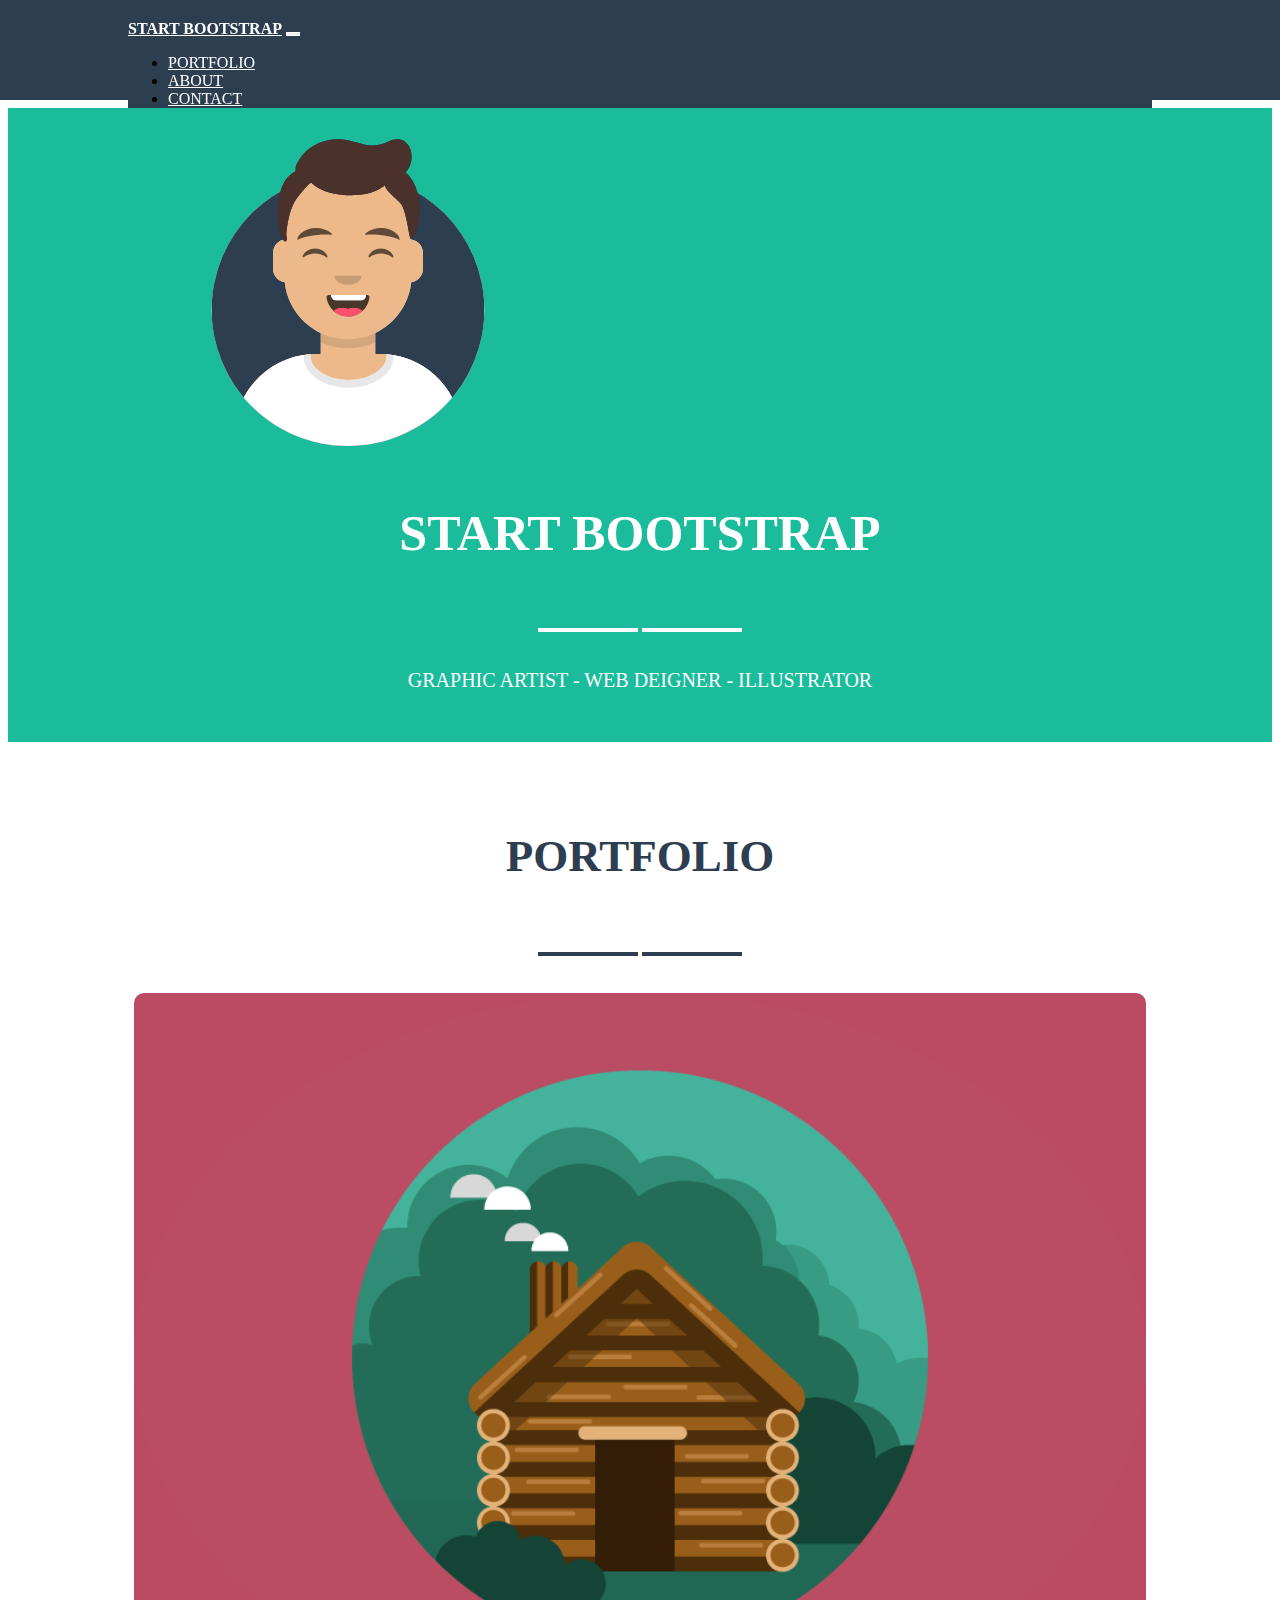
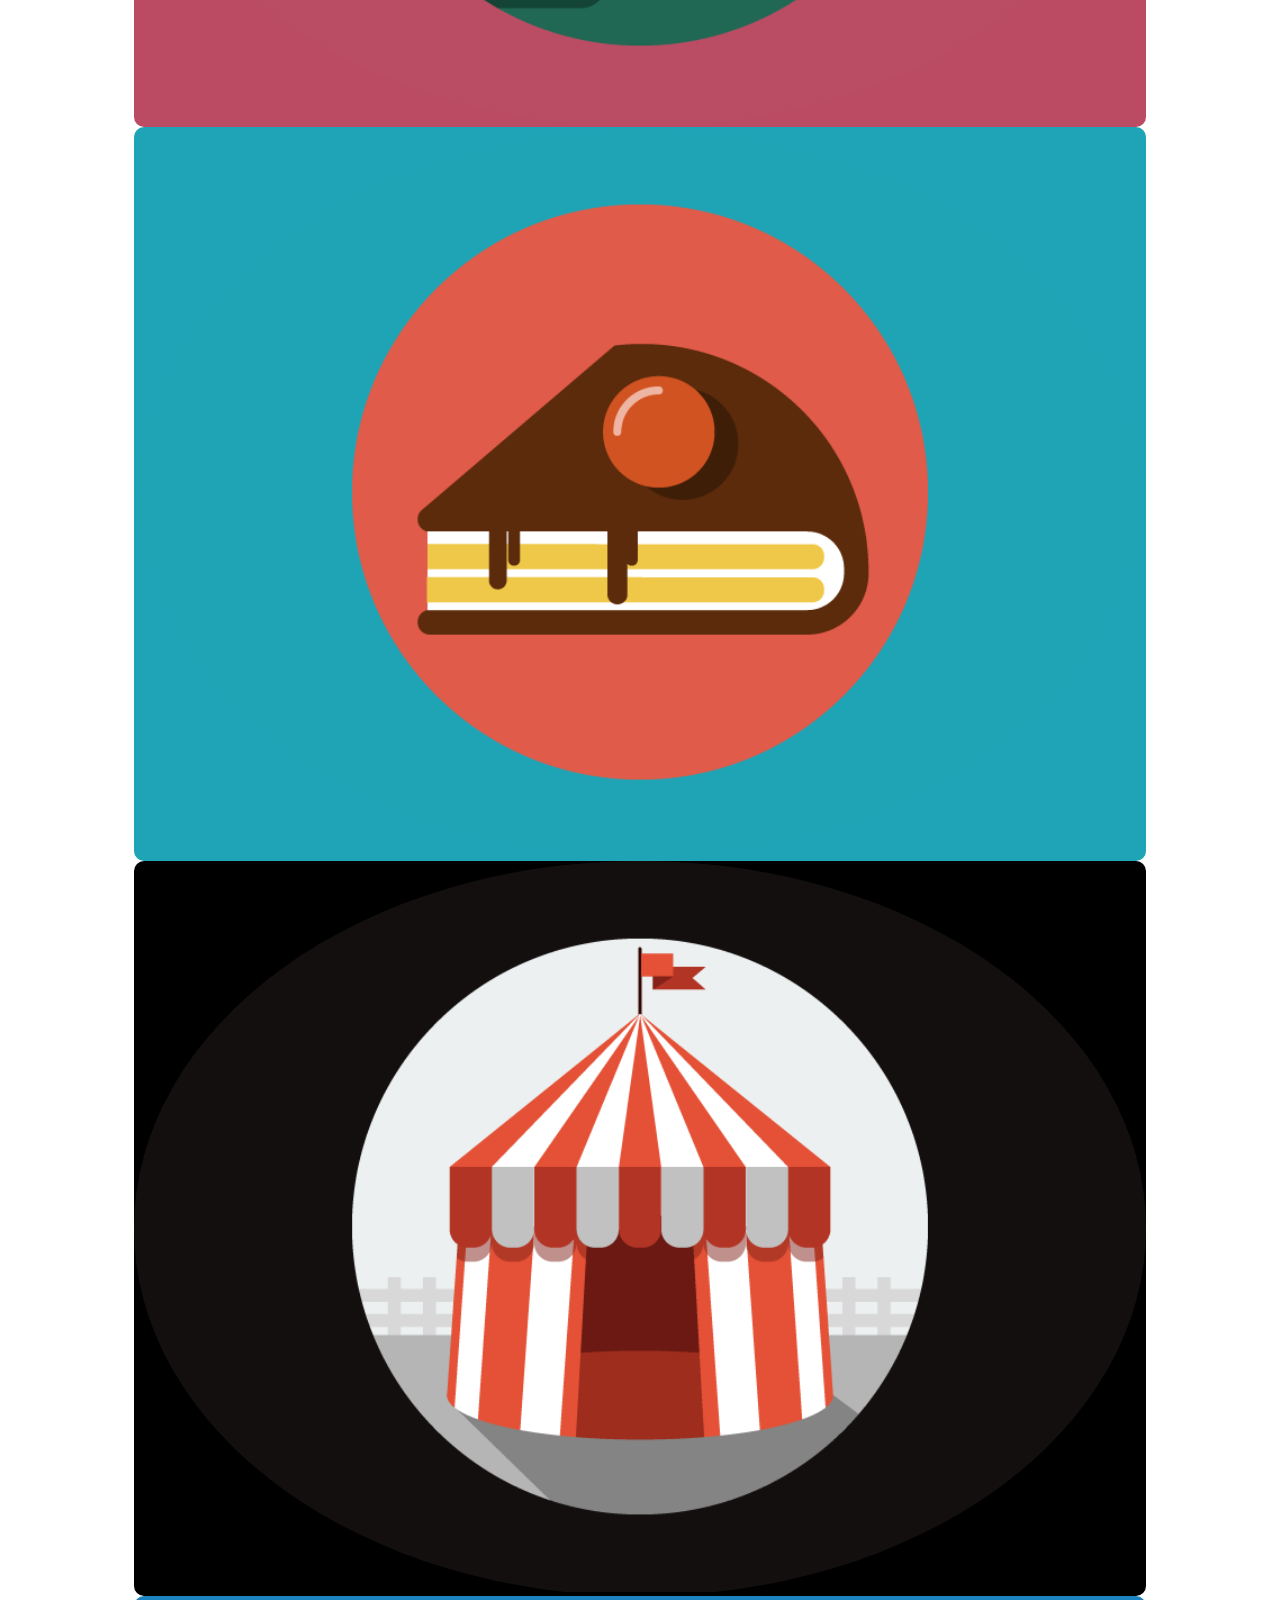
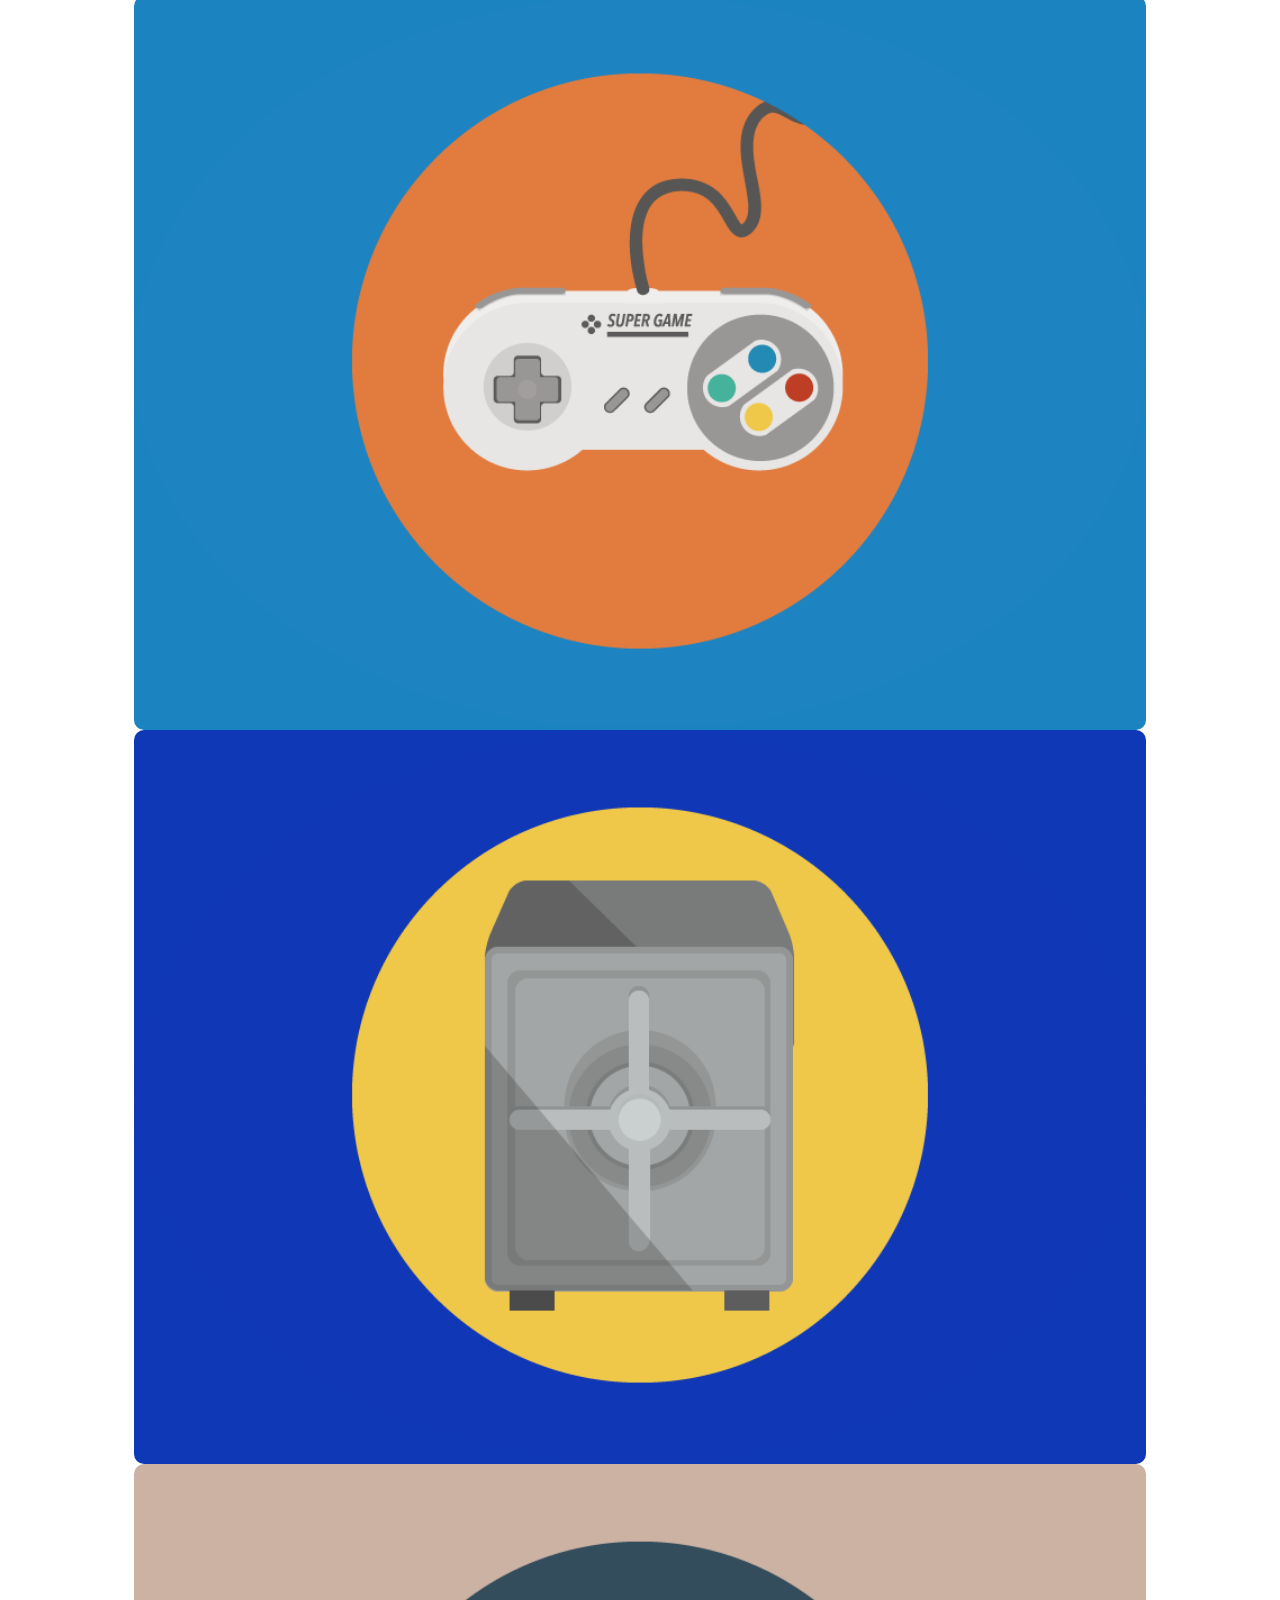
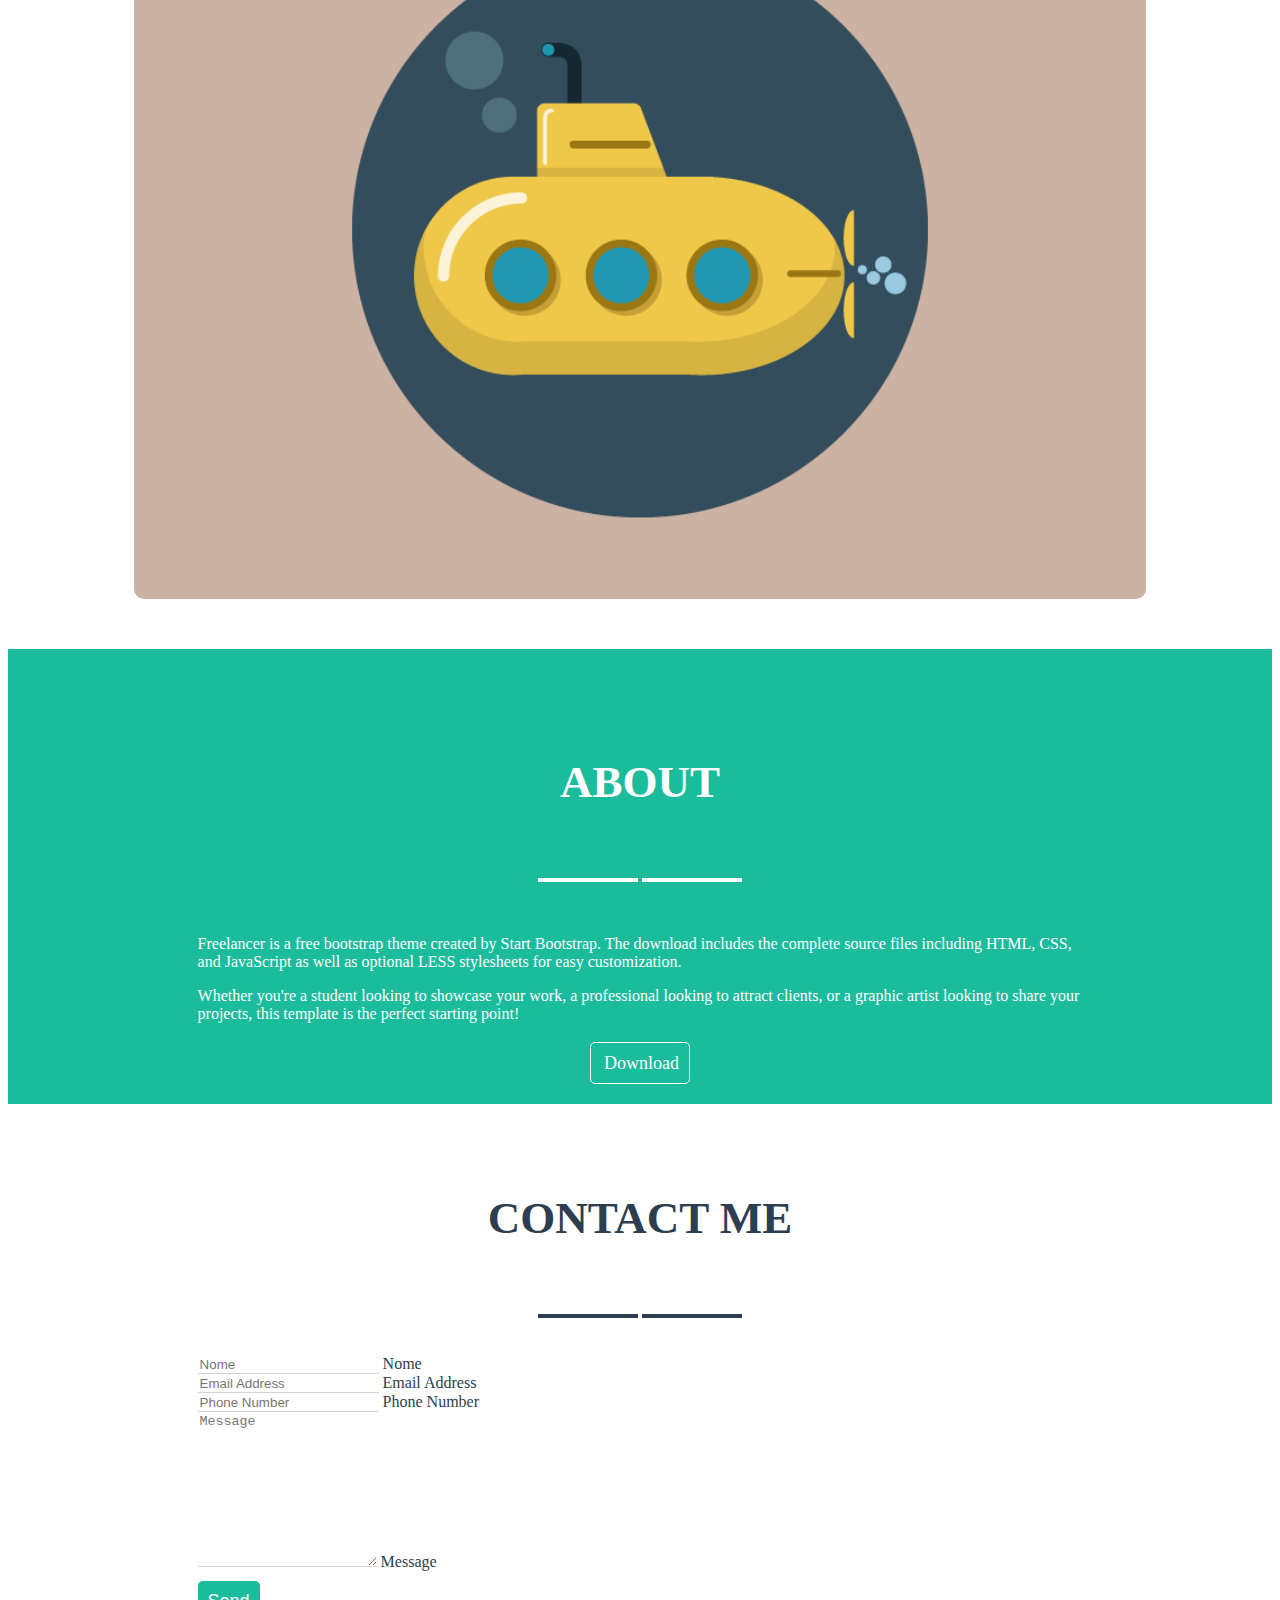
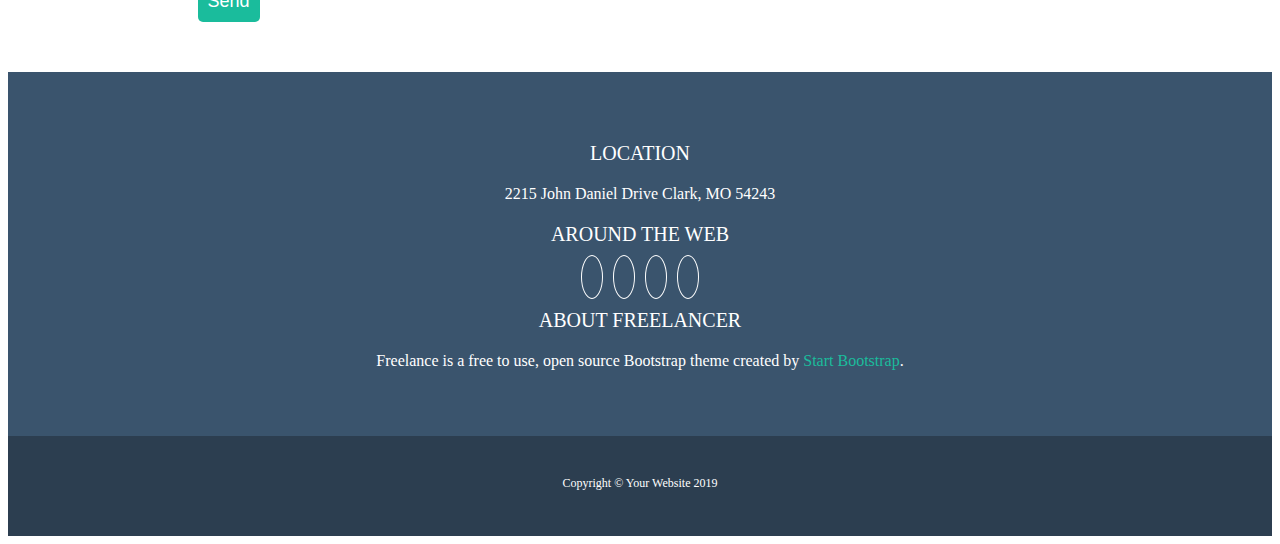
<file: index.html>
<!DOCTYPE html>
<html lang="en">
<head>
    <meta charset="UTF-8">
    <meta name="viewport" content="width=device-width, initial-scale=1.0">
    
    <!-- font awesome -->
    <link rel="stylesheet" href="https://cdnjs.cloudflare.com/ajax/libs/font-awesome/6.4.2/css/all.min.css" integrity="sha512-z3gLpd7yknf1YoNbCzqRKc4qyor8gaKU1qmn+CShxbuBusANI9QpRohGBreCFkKxLhei6S9CQXFEbbKuqLg0DA==" crossorigin="anonymous" referrerpolicy="no-referrer" />
    <link href="https://cdn.jsdelivr.net/npm/bootstrap@5.3.2/dist/css/bootstrap.min.css" rel="stylesheet" integrity="sha384-T3c6CoIi6uLrA9TneNEoa7RxnatzjcDSCmG1MXxSR1GAsXEV/Dwwykc2MPK8M2HN" crossorigin="anonymous">
    <!-- fine font awesome -->
    
    <link rel="stylesheet" href="css/style.css">
    <link rel="stylesheet" href="css/media.css">
    <title>Bootstrap Freelancer</title>
</head>
<body>
    
    <!-- header -->
    <header>
        <div class="ms_container-large">
            <!-- navbar BS -->
            <nav class="navbar ms_navbar navbar-expand-md bg-body-tertiary">
                <div class="container-fluid">
                    <a class="navbar-brand ms_logo" href="#">START BOOTSTRAP</a>
                    <button class="navbar-toggler ms_hamb-menu" type="button" data-bs-toggle="collapse" data-bs-target="#navbarNav" aria-controls="navbarNav" aria-expanded="false" aria-label="Toggle navigation">
                    <span class="navbar-toggler-icon"></span>
                    </button>
                    <div class="collapse navbar-collapse justify-content-end" id="navbarNav">
                        <ul class="navbar-nav">
                            <li class="nav-item">
                                <a class="nav-link ms_page-section" href="#portfolio">PORTFOLIO</a>
                            </li>
                            <li class="nav-item">
                                <a class="nav-link ms_page-section" href="#ms_about">ABOUT</a>
                            </li>
                            <li class="nav-item">
                                <a class="nav-link ms_page-section" href="#contact">CONTACT</a>
                            </li>
                        </ul>
                    </div>
                </div>
            </nav>
        </div>
    </header>

    <!-- main -->
    <main>
        <!-- jumbotron -->
        <section id="ms_jumbotron">
            <div class="ms_container">
                <div class="container-fluid">
                    <div class="row justify-content-center">
                            <div class="img-container jumbo">
                                <img src="img/avatar.svg" alt="avatar image">
                            </div>
                            <h1>START BOOTSTRAP</h1>
                            <div class="star jumbo">
                                <span class="star-decoration jumbo"></span>
                                <i class="fa-solid fa-star"></i>
                                <span class="star-decoration jumbo"></span>
                            </div>
                            
                            <div class="application">GRAPHIC ARTIST - WEB DEIGNER - ILLUSTRATOR</div>  
                                
                        </div>
                     
                </div>
                
            </div>
        </section>

        <!-- portfolio -->
        <section id="portfolio" class="ms_container-large">
            <div class="container-fluid">
                <h2 class="title portfolio">PORTFOLIO</h2>
                <div class="star portfolio">
                    <span class="star-decoration portfolio"></span>
                    <i class="fa-solid fa-star"></i>
                    <span class="star-decoration portfolio"></span>
                </div>
                <div class="row gy-4">
                    <div class="col-12 col-md-6 col-lg-4">
                        <div class="ms_card house">
                            <div class="img-container">
                                <img src="img/cabin.png" alt="house image">
                            </div>
                        </div>
                    </div>
                    <div class="col-12 col-md-6 col-lg-4">
                        <div class="ms_card cake">
                            <div class="img-container">
                                <img src="img/cake.png" alt="cake image">
                            </div>
                        </div>
                    </div>
                    <div class="col-12 col-md-6 col-lg-4">
                        <div class="ms_card circus">
                            <div class="img-container">
                                <img src="img/circus.png" alt="circus image">
                            </div>
                        </div>
                    </div>
                    <div class="col-12 col-md-6 col-lg-4">
                        <div class="ms_card videogame">
                            <div class="img-container">
                                <img src="img/game.png" alt="videogame image">
                            </div>
                        </div>
                    </div>
                    <div class="col-12 col-md-6 col-lg-4">
                        <div class="ms_card lockbox">
                            <div class="img-container">
                                <img src="img/safe.png" alt="lockbox image">
                            </div>
                        </div>
                    </div>
                    <div class="col-12 col-md-6 col-lg-4">
                        <div class="ms_card submarine">
                            <div class="img-container">
                                <img src="img/submarine.png" alt="submarine image">
                            </div>
                        </div>
                    </div>
                </div>
            </div>
                
                
        </section>

        <!-- about -->
        <section id="ms_about">
            <div class="ms_container">
                <div class="container-fluid">
                    <h2 class="title about">ABOUT</h2>
                    <div class="star jumbo">
                        <span class="star-decoration jumbo"></span>
                        <i class="fa-solid fa-star"></i>
                        <span class="star-decoration jumbo"></span>
                    </div>
                    <div class="row gy-4 justify-content-center">
                        <div class="col-7 col-md-6">
                            <div class="ms_card">
                                <p>
                                    Freelancer is a free bootstrap theme created by Start Bootstrap. The download includes the complete source files including HTML, CSS, and JavaScript as well as optional LESS stylesheets for easy customization.
                                </p>
                            </div>
                        </div>
                        <div class="col-7 col-md-6">
                            <div class="ms_card">
                                <p>
                                    Whether you're a student looking to showcase your work, a professional looking to attract clients, or a graphic artist looking to share your projects, this template is the perfect starting point!
                                </p>
                            </div>
                        </div>
                    </div>
                </div>  
            </div>
            <div class="button-container">
                <a class="button" href="#"><i class="fa-solid fa-download"></i>Download</a>
            </div>
            
        </section>

        <!-- contact me -->
        <section id="contact">
            <div class="ms_container">
                <div class="container-fluid">
                    <h2 class="title contact">CONTACT ME</h2>
                    <div class="star portfolio">
                        <span class="star-decoration portfolio"></span>
                        <i class="fa-solid fa-star"></i>
                        <span class="star-decoration portfolio"></span>
                    </div>
                    <div class="row justify-content-center">
                        <div class="col-7 col-md-12">
                            <form action="#">
                                <div class="form-floating ms_form-space">
                                    <input type="text" class="form-control ms_input-size" id="floatingInput" placeholder="Nome">
                                    <label class="ms_label-name" for="floatingInput ">Nome</label>
                                </div>
                                <div class="form-floating ms_form-space">
                                    <input type="email" class="form-control ms_input-size" id="floatingPassword" placeholder="Email Address">
                                    <label class="ms_label-name" for="floatingPassword">Email Address</label>
                                </div>
                                <div class="form-floating ms_form-space">
                                    <input type="text" class="form-control ms_input-size" id="floatingPassword" placeholder="Phone Number">
                                    <label class="ms_label-name" for="floatingPassword">Phone Number</label>
                                </div>
                                <div class="form-floating ms_form-space">
                                    <textarea class="form-control ms_input-size" placeholder="Message" id="floatingTextarea2" style="height: 150px"></textarea>
                                    <label class="ms_label-name" for="floatingTextarea2">Message</label>
                                </div>  
                                <button class="send" type="submit">Send</button>

                            </form>
                        </div>
                    </div>
                </div>
                
            </div>
        </section>
    </main>

    <!-- footer -->
    <footer>
        <!-- footer top -->
        <section id="footer-top">
            <div class="ms_container footer">
                <div class="container-fluid">
                    <div class="row justify-content-center gy-4">
                        <div class="col-12 col-md-4">
                            <div class="ms_card">
                                <h3>LOCATION</h3>
                                <p class="footer-descr">2215 John Daniel Drive Clark, MO 54243</p>
                            </div>
                        </div>
                        <div class="col-12 col-md-4">
                            <div class="ms_card">
                                <h3>AROUND THE WEB</h3>
                                <div class="social-container">
                                    <a href="#"><i class="fa-brands fa-facebook social"></i></a>
                                    <a href="#"><i class="fa-brands fa-google-plus-g social"></i></a>
                                    <a href="#"><i class="fa-brands fa-twitter social"></i></a>
                                    <a href="#"><i class="fa-brands fa-linkedin-in social"></i></a>
                                </div>
                            </div>
                        </div>
                        <div class="col-12 col-md-4">
                            <div class="ms_card">
                                <h3>ABOUT FREELANCER</h3>
                                <p class="footer-descr">
                                    Freelance is a free to use, open source Bootstrap theme created by <a id="bootstrap-link" href="#">Start Bootstrap</a>.
                                </p>
                            </div>
                        </div>
                    </div>
                </div>
            </div>
                
        </section>

        <!-- footer bottom -->
        <section id="footer-bottom">
            <div class="ms_container">
                <div class="container-fluid">
                    <div id="copyright">Copyright &#169; Your Website 2019</div>
                </div>
            </div>
        </section>
    </footer>

    <!-- inclusione js BT -->
    <script src="https://cdn.jsdelivr.net/npm/bootstrap@5.0.2/dist/js/bootstrap.bundle.min.js" integrity="sha384-MrcW6ZMFYlzcLA8Nl+NtUVF0sA7MsXsP1UyJoMp4YLEuNSfAP+JcXn/tWtIaxVXM" crossorigin="anonymous"></script>

</body>
</html>
</file>
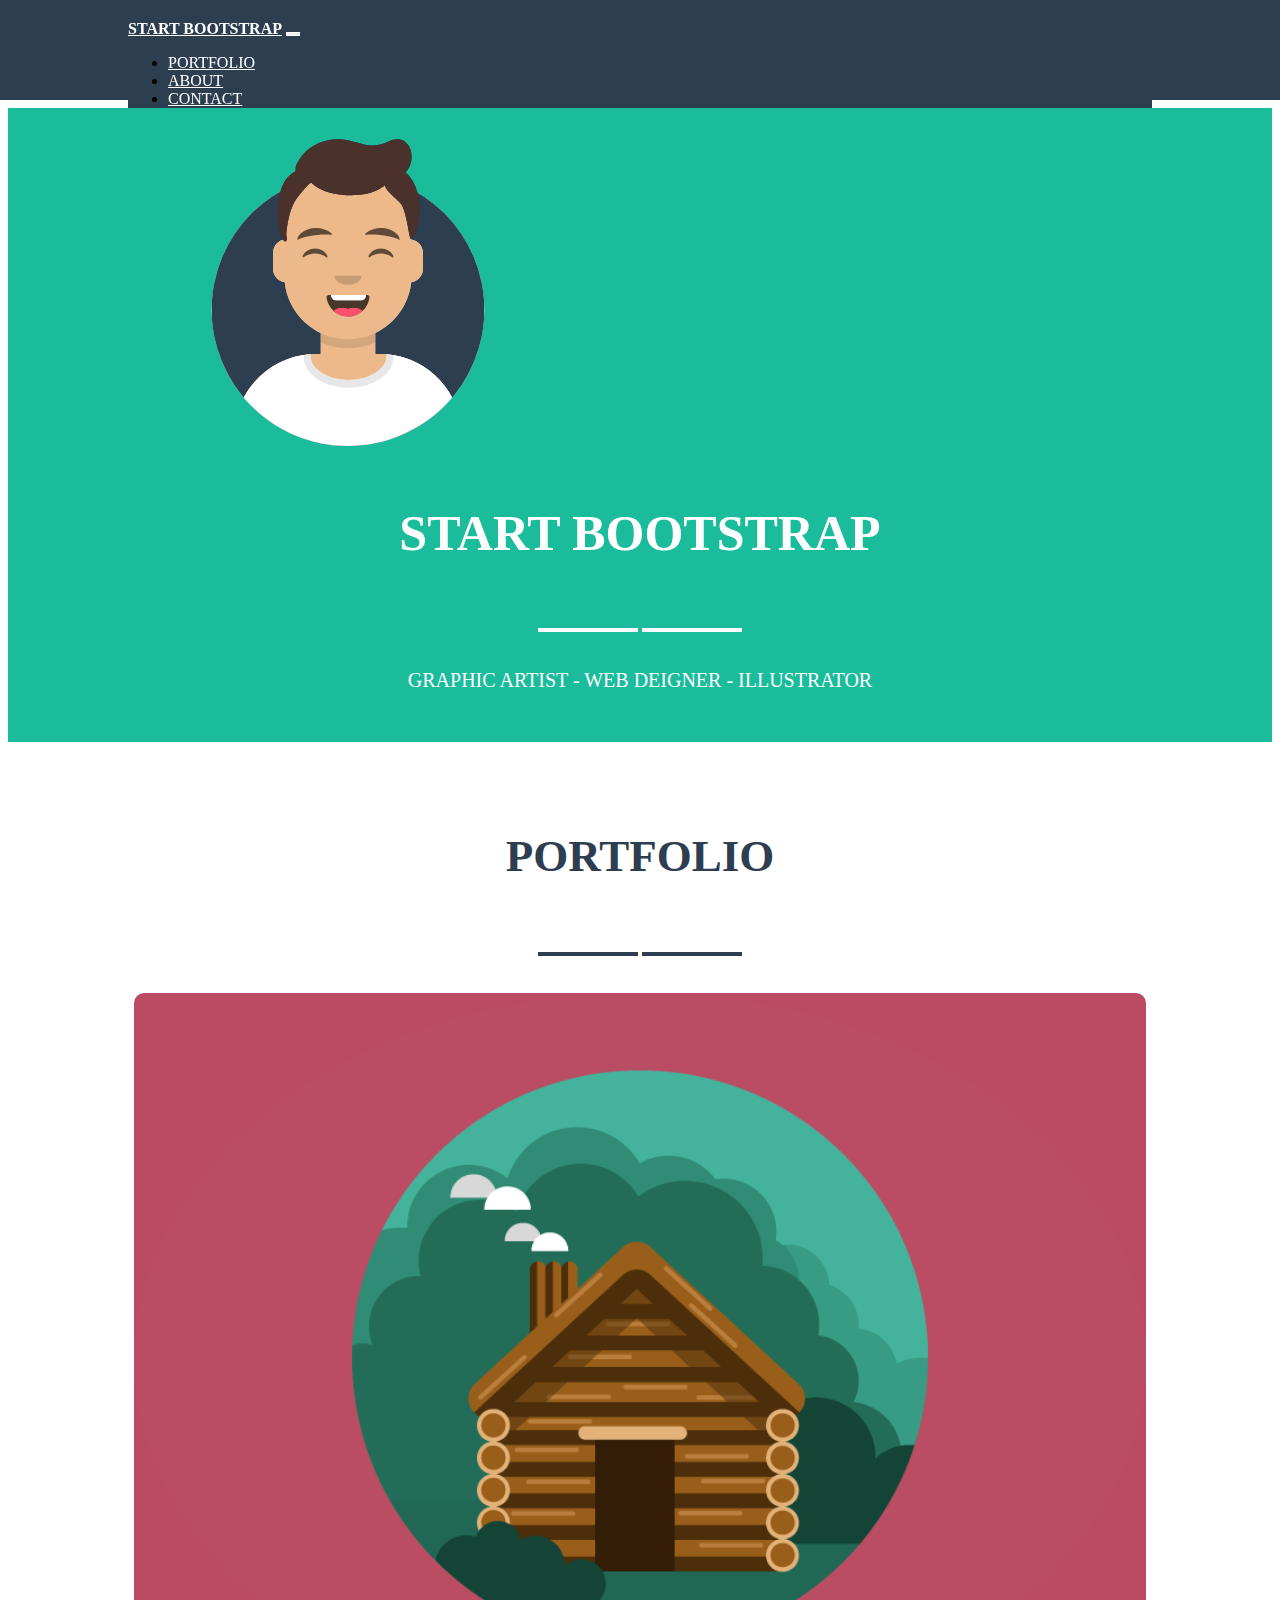
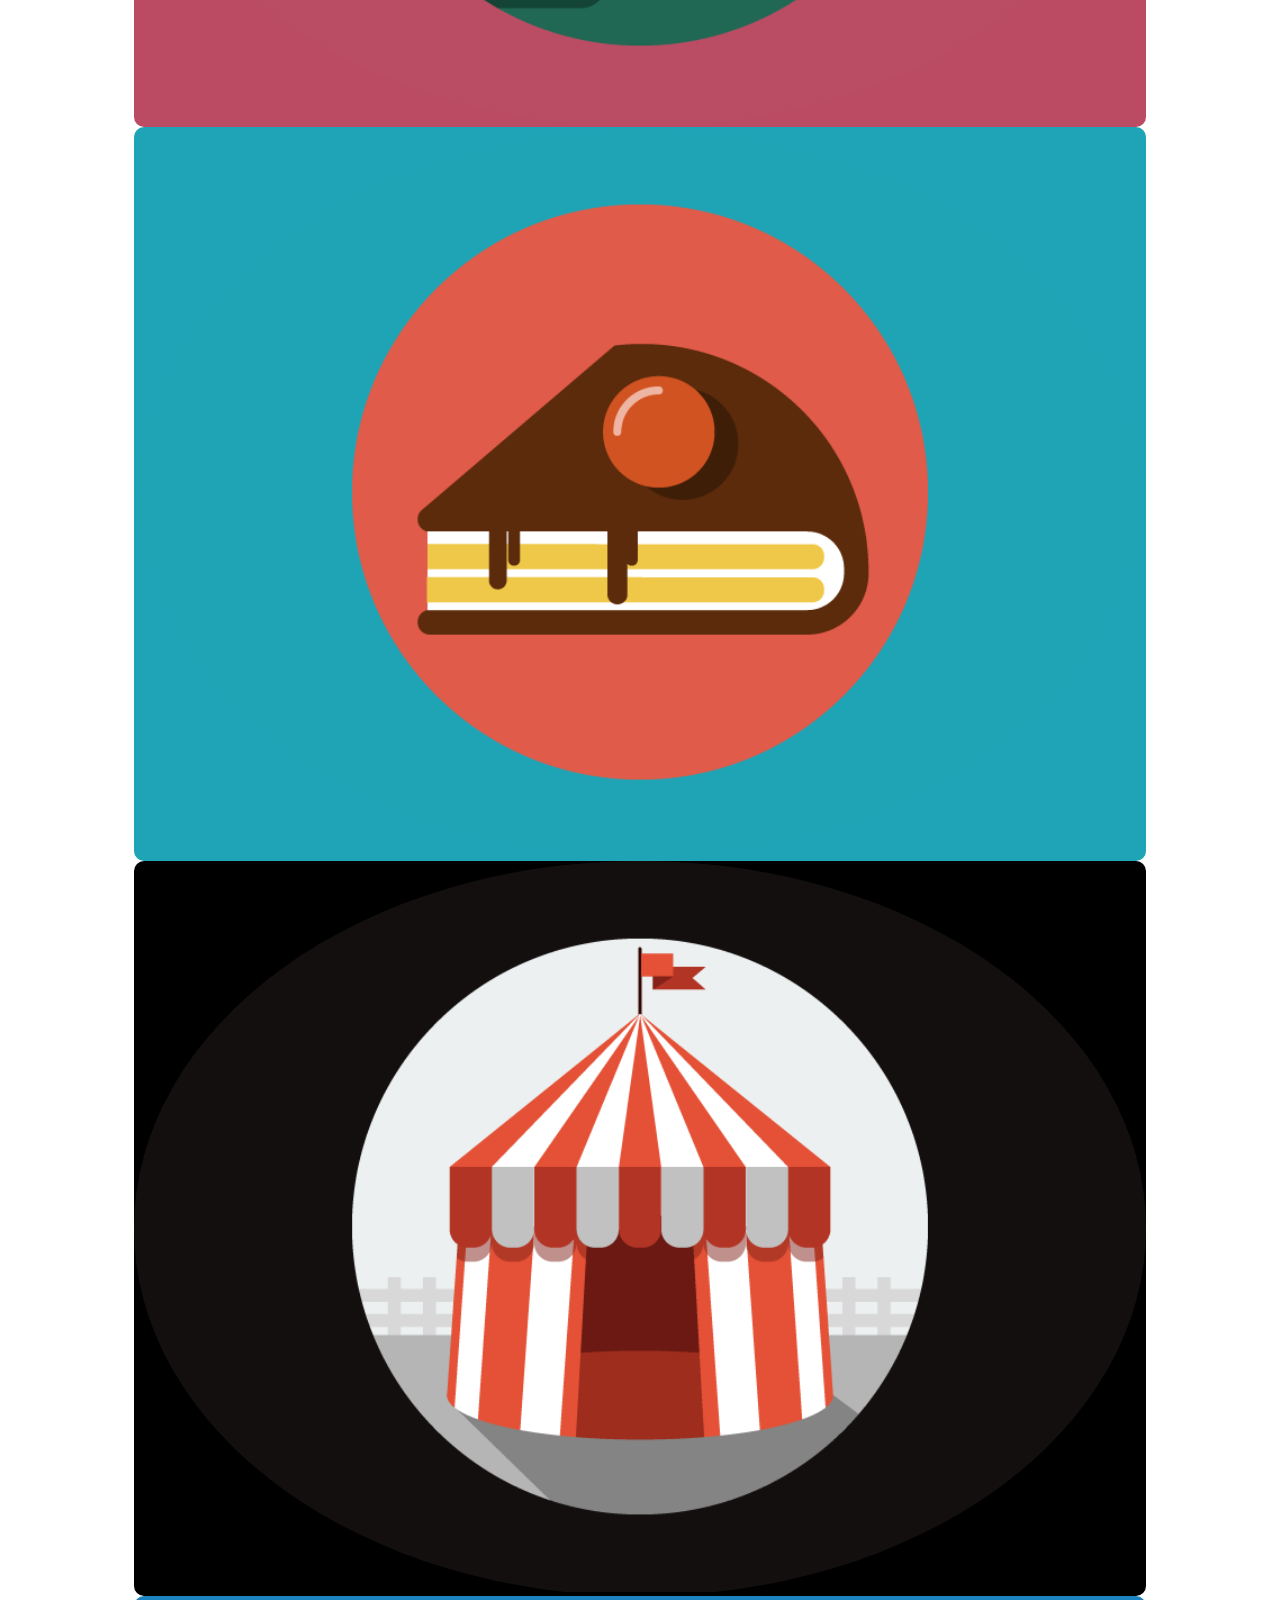
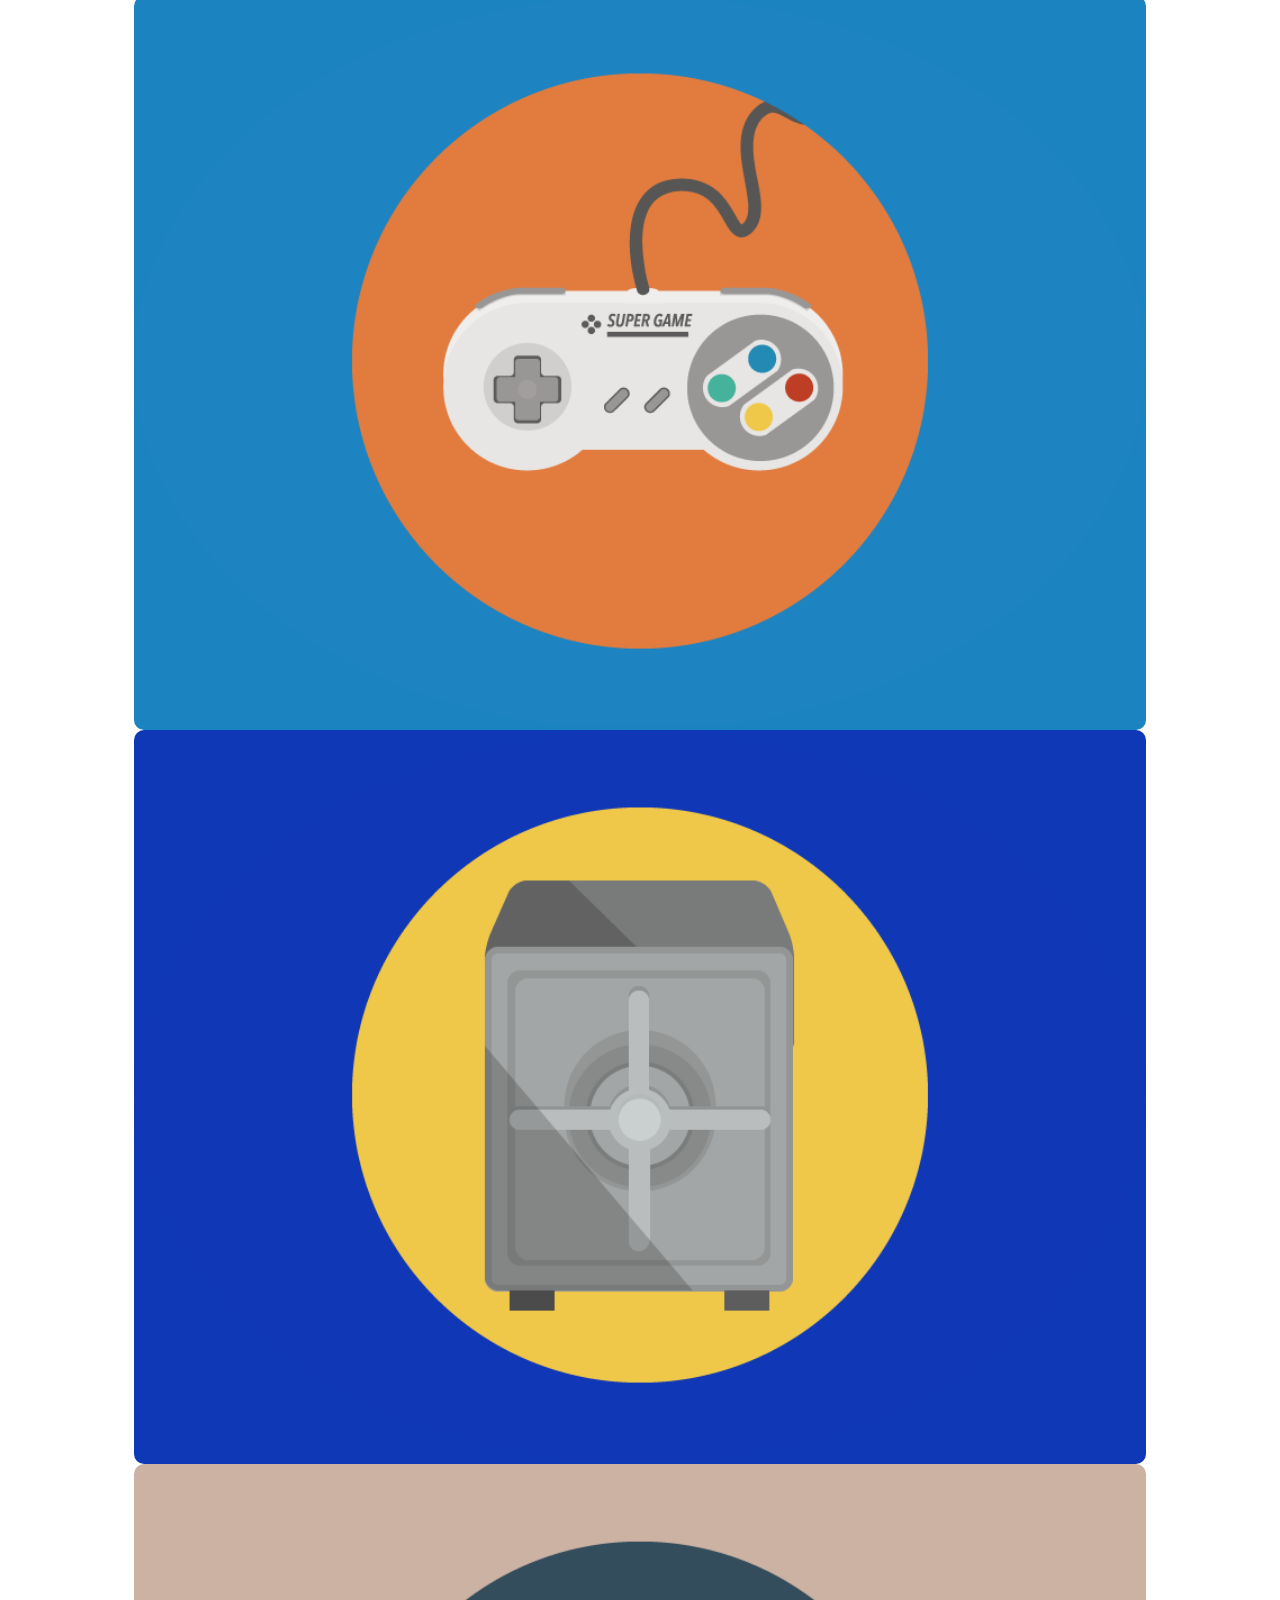
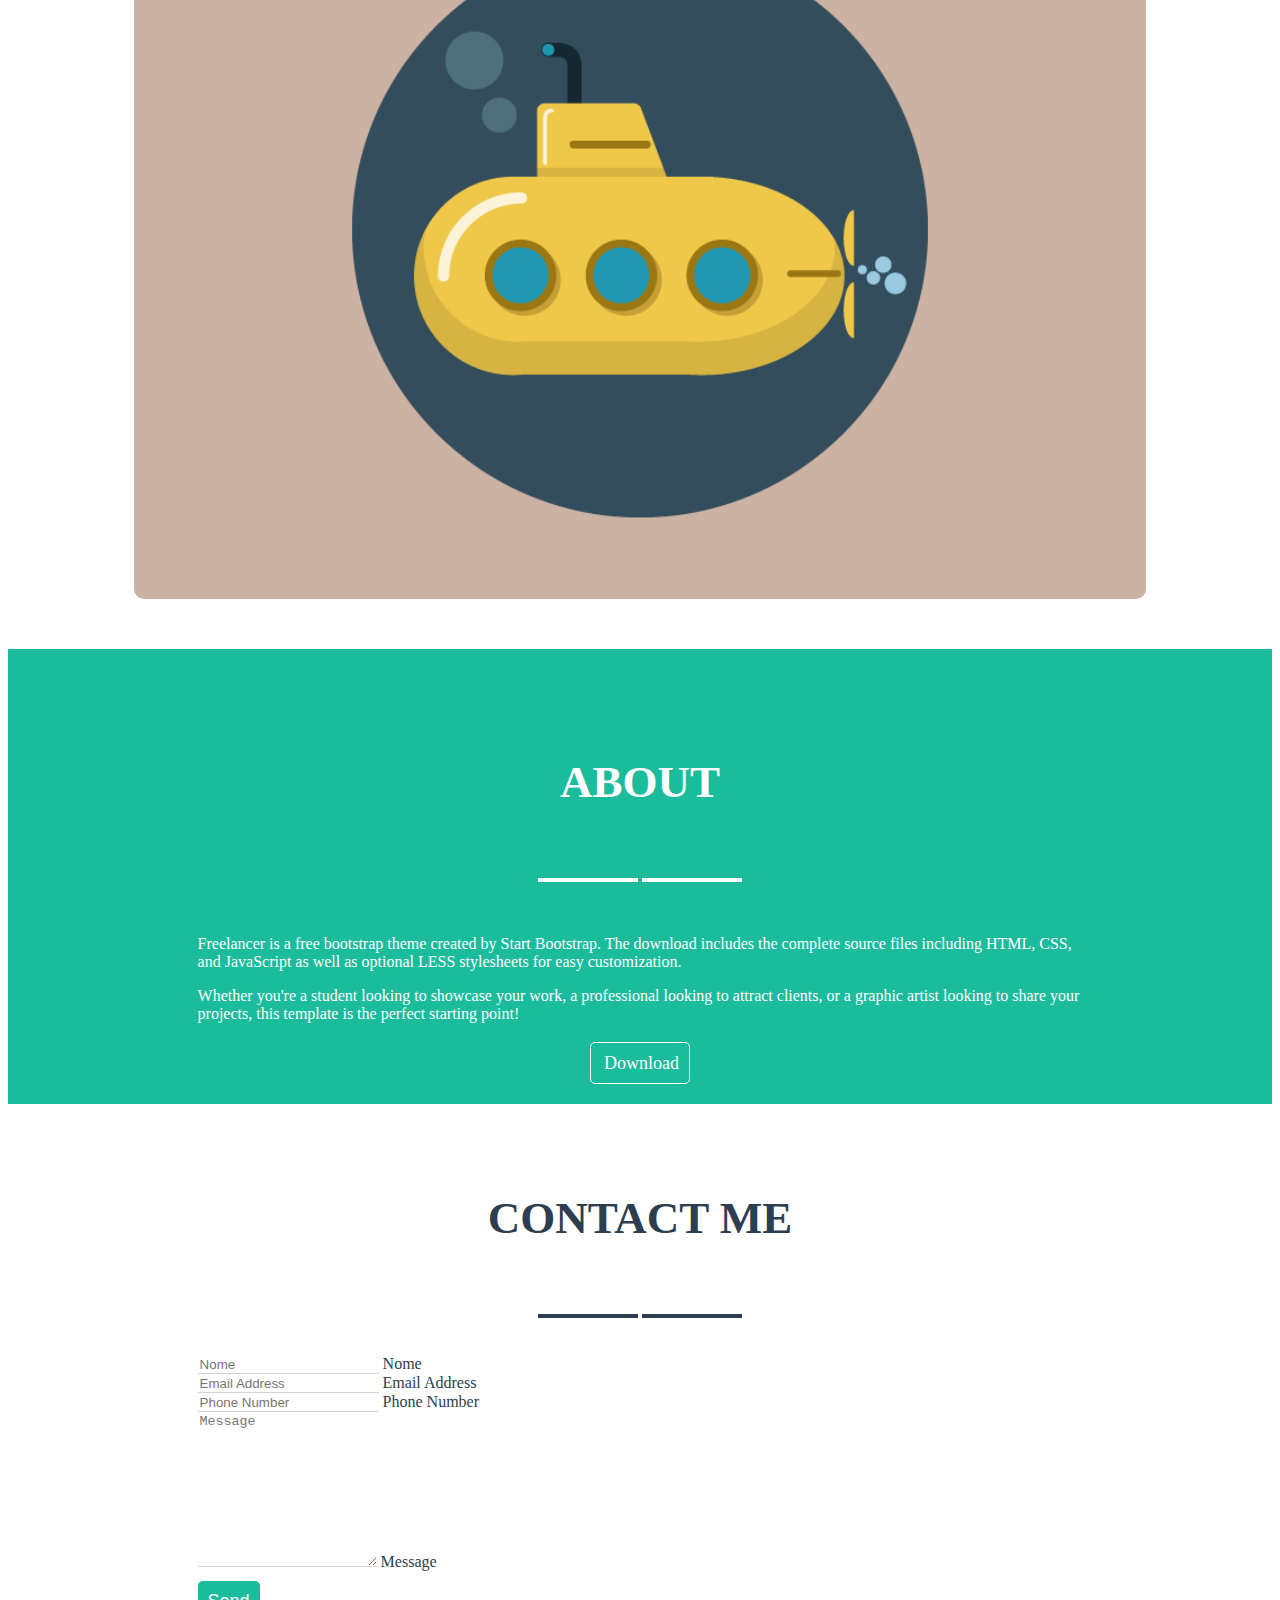
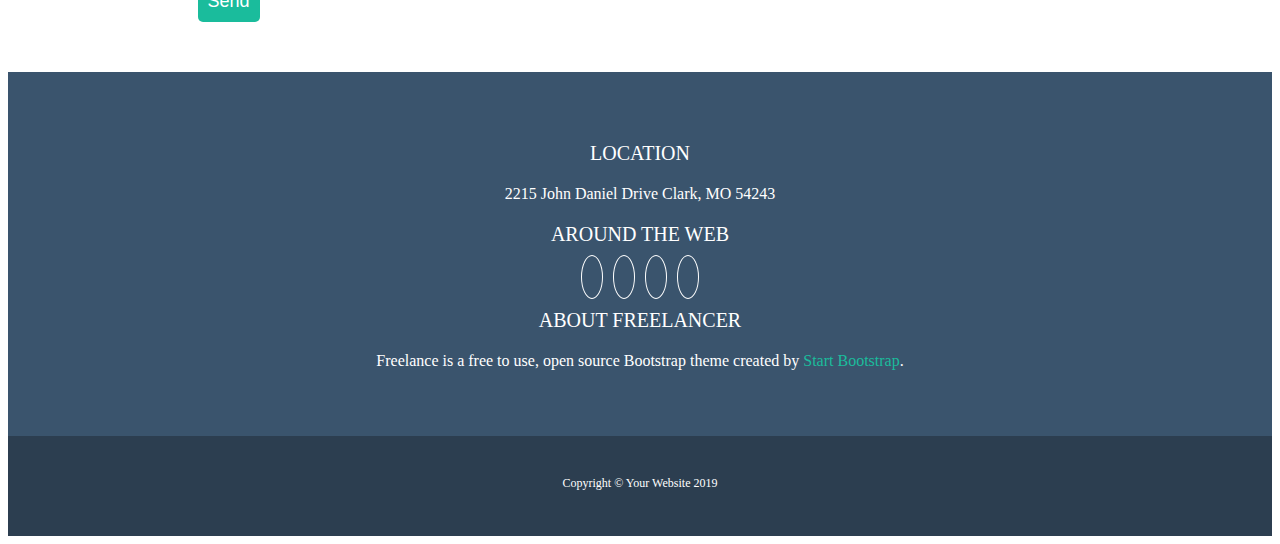
<file: bonus/index.html>
<!DOCTYPE html>
<html lang="en">
<head>
    <meta charset="UTF-8">
    <meta name="viewport" content="width=device-width, initial-scale=1.0">
    
    <!-- font awesome -->
    <link rel="stylesheet" href="https://cdnjs.cloudflare.com/ajax/libs/font-awesome/6.4.2/css/all.min.css" integrity="sha512-z3gLpd7yknf1YoNbCzqRKc4qyor8gaKU1qmn+CShxbuBusANI9QpRohGBreCFkKxLhei6S9CQXFEbbKuqLg0DA==" crossorigin="anonymous" referrerpolicy="no-referrer" />
    <link href="https://cdn.jsdelivr.net/npm/bootstrap@5.3.2/dist/css/bootstrap.min.css" rel="stylesheet" integrity="sha384-T3c6CoIi6uLrA9TneNEoa7RxnatzjcDSCmG1MXxSR1GAsXEV/Dwwykc2MPK8M2HN" crossorigin="anonymous">
    <!-- fine font awesome -->
    
    <link rel="stylesheet" href="css/style.css">
    <link rel="stylesheet" href="css/media.css">
    <title>Bootstrap Freelancer bonus</title>
</head>
<body>
    
    <!-- header -->
    <header>
        <div class="ms_container-large">
            <!-- navbar BS -->
            <nav class="navbar ms_navbar navbar-expand-md bg-body-tertiary">
                <div class="container-fluid">
                    <a class="navbar-brand ms_logo" href="#">START BOOTSTRAP</a>
                    <button class="navbar-toggler ms_hamb-menu" type="button" data-bs-toggle="collapse" data-bs-target="#navbarNav" aria-controls="navbarNav" aria-expanded="false" aria-label="Toggle navigation">
                    <span class="navbar-toggler-icon"></span>
                    </button>
                    <div class="collapse navbar-collapse justify-content-end" id="navbarNav">
                        <ul class="navbar-nav">
                            <li class="nav-item">
                                <a class="nav-link ms_page-section" href="#portfolio">PORTFOLIO</a>
                            </li>
                            <li class="nav-item">
                                <a class="nav-link ms_page-section" href="#ms_about">ABOUT</a>
                            </li>
                            <li class="nav-item">
                                <a class="nav-link ms_page-section" href="#contact">CONTACT</a>
                            </li>
                        </ul>
                    </div>
                </div>
            </nav>
        </div>
    </header>

    <!-- main -->
    <main>
        <!-- jumbotron -->
        <section id="ms_jumbotron">
            <div class="ms_container">
                <div class="container-fluid">
                    <div class="row justify-content-center">
                            <div class="img-container jumbo">
                                <img src="img/avatar.svg" alt="avatar image">
                            </div>
                            <h1>START BOOTSTRAP</h1>
                            <div class="star jumbo">
                                <span class="star-decoration jumbo"></span>
                                <i class="fa-solid fa-star"></i>
                                <span class="star-decoration jumbo"></span>
                            </div>
                            
                            <div class="application">GRAPHIC ARTIST - WEB DEIGNER - ILLUSTRATOR</div>  
                                
                        </div>
                     
                </div>
                
            </div>
        </section>

        <!-- portfolio -->
        <section id="portfolio" class="ms_container-large">
            <div class="container-fluid">
                <h2 class="title portfolio">PORTFOLIO</h2>
                <div class="star portfolio">
                    <span class="star-decoration portfolio"></span>
                    <i class="fa-solid fa-star"></i>
                    <span class="star-decoration portfolio"></span>
                </div>
                <div class="row gy-4">
                    <div class="col-12 col-md-6 col-lg-4">
                        <div class="ms_card house">
                            <div class="img-container">
                                <img src="img/cabin.png" alt="house image">
                            </div>
                            <i class="fa-solid fa-plus"></i>
                        </div>
                    </div>
                    <div class="col-12 col-md-6 col-lg-4">
                        <div class="ms_card cake">
                            <div class="img-container">
                                <img src="img/cake.png" alt="cake image">
                            </div>
                            <i class="fa-solid fa-plus"></i>
                        </div>
                    </div>
                    <div class="col-12 col-md-6 col-lg-4">
                        <div class="ms_card circus">
                            <div class="img-container">
                                <img src="img/circus.png" alt="circus image">
                            </div>
                            <i class="fa-solid fa-plus"></i>
                        </div>
                    </div>
                    <div class="col-12 col-md-6 col-lg-4">
                        <div class="ms_card videogame">
                            <div class="img-container">
                                <img src="img/game.png" alt="videogame image">
                            </div>
                            <i class="fa-solid fa-plus"></i>
                        </div>
                    </div>
                    <div class="col-12 col-md-6 col-lg-4">
                        <div class="ms_card lockbox">
                            <div class="img-container">
                                <img src="img/safe.png" alt="lockbox image">
                            </div>
                            <i class="fa-solid fa-plus"></i>
                        </div>
                    </div>
                    <div class="col-12 col-md-6 col-lg-4">
                        <div class="ms_card submarine">
                            <div class="img-container">
                                <img src="img/submarine.png" alt="submarine image">
                            </div>
                            <i class="fa-solid fa-plus"></i>
                        </div>
                    </div>
                </div>
            </div>
                
                
        </section>

        <!-- about -->
        <section id="ms_about">
            <div class="ms_container">
                <div class="container-fluid">
                    <h2 class="title about">ABOUT</h2>
                    <div class="star jumbo">
                        <span class="star-decoration jumbo"></span>
                        <i class="fa-solid fa-star"></i>
                        <span class="star-decoration jumbo"></span>
                    </div>
                    <div class="row gy-4 justify-content-center">
                        <div class="col-7 col-md-6">
                            <div class="ms_card">
                                <p>
                                    Freelancer is a free bootstrap theme created by Start Bootstrap. The download includes the complete source files including HTML, CSS, and JavaScript as well as optional LESS stylesheets for easy customization.
                                </p>
                            </div>
                        </div>
                        <div class="col-7 col-md-6">
                            <div class="ms_card">
                                <p>
                                    Whether you're a student looking to showcase your work, a professional looking to attract clients, or a graphic artist looking to share your projects, this template is the perfect starting point!
                                </p>
                            </div>
                        </div>
                    </div>
                </div>  
            </div>
            <div class="button-container">
                <a class="button" href="#"><i class="fa-solid fa-download"></i>Download</a>
            </div>
            
        </section>

        <!-- contact me -->
        <section id="contact">
            <div class="ms_container">
                <div class="container-fluid">
                    <h2 class="title contact">CONTACT ME</h2>
                    <div class="star portfolio">
                        <span class="star-decoration portfolio"></span>
                        <i class="fa-solid fa-star"></i>
                        <span class="star-decoration portfolio"></span>
                    </div>
                    <div class="row justify-content-center">
                        <div class="col-7 col-md-9">
                            <form action="#">
                                <div class="form-floating ms_form-space">
                                    <input type="text" class="form-control ms_input-size" id="floatingInput" placeholder="Nome">
                                    <label class="ms_label-name" for="floatingInput ">Nome</label>
                                </div>
                                <div class="form-floating ms_form-space">
                                    <input type="email" class="form-control ms_input-size" id="floatingPassword" placeholder="Email Address">
                                    <label class="ms_label-name" for="floatingPassword">Email Address</label>
                                </div>
                                <div class="form-floating ms_form-space">
                                    <input type="text" class="form-control ms_input-size" id="floatingPassword" placeholder="Phone Number">
                                    <label class="ms_label-name" for="floatingPassword">Phone Number</label>
                                </div>
                                <div class="form-floating ms_form-space">
                                    <textarea class="form-control ms_input-size" placeholder="Message" id="floatingTextarea2" style="height: 150px"></textarea>
                                    <label class="ms_label-name" for="floatingTextarea2">Message</label>
                                </div>  
                                <button class="send" type="submit">Send</button>

                            </form>
                        </div>
                    </div>
                </div>
                
            </div>
        </section>
    </main>

    <!-- footer -->
    <footer>
        <!-- footer top -->
        <section id="footer-top">
            <div class="ms_container footer">
                <div class="container-fluid">
                    <div class="row justify-content-center gy-4">
                        <div class="col-12 col-md-4">
                            <div class="ms_card">
                                <h3>LOCATION</h3>
                                <p class="footer-descr">2215 John Daniel Drive Clark, MO 54243</p>
                            </div>
                        </div>
                        <div class="col-12 col-md-4">
                            <div class="ms_card">
                                <h3>AROUND THE WEB</h3>
                                <div class="social-container">
                                    <a href="#"><i class="fa-brands fa-facebook social"></i></a>
                                    <a href="#"><i class="fa-brands fa-google-plus-g social"></i></a>
                                    <a href="#"><i class="fa-brands fa-twitter social"></i></a>
                                    <a href="#"><i class="fa-brands fa-linkedin-in social"></i></a>
                                </div>
                            </div>
                        </div>
                        <div class="col-12 col-md-4">
                            <div class="ms_card">
                                <h3>ABOUT FREELANCER</h3>
                                <p class="footer-descr">
                                    Freelance is a free to use, open source Bootstrap theme created by <a id="bootstrap-link" href="#">Start Bootstrap</a>.
                                </p>
                            </div>
                        </div>
                    </div>
                </div>
            </div>
                
        </section>

        <!-- footer bottom -->
        <section id="footer-bottom">
            <div class="ms_container">
                <div class="container-fluid">
                    <div id="copyright">Copyright &#169; Your Website 2019</div>
                </div>
            </div>
        </section>
    </footer>

    <!-- inclusione js BT -->
    <script src="https://cdn.jsdelivr.net/npm/bootstrap@5.0.2/dist/js/bootstrap.bundle.min.js" integrity="sha384-MrcW6ZMFYlzcLA8Nl+NtUVF0sA7MsXsP1UyJoMp4YLEuNSfAP+JcXn/tWtIaxVXM" crossorigin="anonymous"></script>

</body>
</html>
</file>
<file: css/style.css>
/* stili header */
header{
    height: 100px;
    width: 100%;
    position: fixed;
    top: 0;
    left: 0;
    z-index: 500;
    background-color: #2c3e50;
}

.ms_container{
    width: 95%;
    margin: 0 auto;
}

.ms_navbar{
    margin: 20px 0;
    background-color: #2c3e50 !important;
}

.ms_logo{
    color: white;
    font-weight: bold;
}

.ms_logo:hover{
    color: white;
}

.ms_page-section{
    color: white;
}

.ms_page-section:hover{
    color: white;
}

.ms_hamb-menu{
    border: 1px solid white;
}


/* stili main */
main{
    padding-top: 100px;
}

/* jumbotron */
#ms_jumbotron, #ms_about{
    background-color: #1abc9c;
    padding-top: 20px;
    padding-bottom: 30px;
}

.img-container.jumbo{
    width: 300px;
}

h1{
    color: white;
    font-size: 35px;
    font-weight: bold;
    text-align: center;
    padding: 20px 0;
}

.star.jumbo{
    text-align: center;
    color: white;
    padding-bottom: 20px;
}

.star-decoration{
    height: 4px;
    width: 100px;
    display: inline-block;
    margin: 10px 0;
}

.star-decoration.jumbo{
    background-color: white;
}

.fa-star{
    font-size: 30px;
}

.application{
    color: white;
    text-align: center;
    padding-bottom: 20px;
    font-size: 20px;
}

/* portfolio */
.star.portfolio{
    color: #2c3e50;
    text-align: center;
    padding-bottom: 20px;
}

.star-decoration.portfolio{
    background-color: #2c3e50;
}

.img-container{
    overflow: hidden;
    border-radius: 50%;
}

.img-container img{
    width: 100%;
}

.ms_container-large{
    width: 100%;
    margin: 0 auto;
    padding-bottom: 50px;
}

.ms_card{
    margin: 0 auto;
    border-radius: 10px;
}

.house{
    background-color: #ba4b63;
}

.cake{
    background-color: #1ea4b6;
}

.circus{
    background-color: black;
}

.videogame{
    background-color: #1c83c1;
}

.lockbox{
    background-color: #0e38b5;
}

.submarine{
    background-color: #ccb2a3;
}

.title{
    font-size: 30px;
    text-align: center;
    padding-top: 50px;
    padding-bottom: 20px;
}

.portfolio, .contact{
    color: #2c3e50;
}

/* about */
.about{
    color: white;
}

.ms_card p{
    color: white;
    font-size: 16px;
}

.fa-download{
    color: white;
    padding-right: 3px;
}

.button-container{
    text-align: center;
    margin-top: 30px;
}

.button{
    text-decoration: none;
    color: white;
    border: 1px solid white;
    padding: 10px;
    border-radius: 5px;
    font-size: 18px;
}

/* contact */
#contact{
    padding-bottom: 50px;
}

.ms_input-size{
    border: none;
    border-bottom: 1px solid lightgrey;
    border-radius: 0;
}

.ms_form-space > label{
    padding-left: 0;
    color: #2c3e50 !important;
}

.send{
    background-color: #1abc9c;
    padding: 10px;
    color: white;
    border: none;
    border-radius: 5px;
    margin-top: 10px;
    font-size: 18px;
}

/* stili footer */
#footer-top{
    background-color: #3a546d;
}

.ms_container.footer{
    width: 100%;
    margin: 0 auto;
    padding: 50px 10px;
}

h3{
    color: white;
    text-align: center;
    font-weight: normal;
    font-size: 15px;
}

.footer-descr{
    color: white;
    text-align: center;
}

#bootstrap-link{
    color: #1abc9c;
    text-decoration: none;
}

#bootstrap-link:hover{
    text-decoration: underline;
}

.social-container{
    text-align: center;
}

.social-container a{
    color: white;
}

.social{
    padding: 10px;
    border-radius: 50%;
    border: 1px solid white;
    text-align: center;
    margin: 0 5px;
    font-size: 20px;
}

#footer-bottom{
    background-color: #2c3e50;
    height: 100px;
}

#copyright{
    color: white;
    text-align: center;
    font-size: 12px;
    padding: 40px 0;
}
</file>
<file: css/media.css>
/* TABLET VERSION */
@media all and (min-width: 768px){
    .ms_container{
        width: 85%;
    }

    .ms_container-large{
        width: 90%;
        padding: 0;
        padding-bottom: 50px;
    }

    .ms_container.footer{
        width: 90%;
    }

    h1{
        font-size: 50px;
    }

    .title{
        font-size: 45px;
    }

    h3{
        font-size: 20px;
    }
}

/* DESKTOP VERSION */
@media all and (min-width: 992px){
    .ms_container{
        width: 70%;
    }

    .ms_container-large{
        width: 80%;
    }

    .ms_container.footer{
        width: 85%;
    }
}
</file>
<file: bonus/css/style.css>
/* stili header */
header{
    height: 100px;
    width: 100%;
    position: fixed;
    top: 0;
    left: 0;
    z-index: 500;
    background-color: #2c3e50;
}

.ms_container{
    width: 95%;
    margin: 0 auto;
}

.ms_navbar{
    margin: 20px 0;
    background-color: #2c3e50 !important;
}

.ms_logo{
    color: white;
    font-weight: bold;
}

.ms_logo:hover{
    color: white;
}

.ms_page-section{
    color: white;
}

.ms_page-section:hover{
    color: white;
}

.ms_hamb-menu{
    border: 1px solid white;
}


/* stili main */
main{
    padding-top: 100px;
}

/* jumbotron */
#ms_jumbotron, #ms_about{
    background-color: #1abc9c;
    padding-top: 20px;
    padding-bottom: 30px;
}

.img-container.jumbo{
    width: 300px;
}

h1{
    color: white;
    font-size: 35px;
    font-weight: bold;
    text-align: center;
    padding: 20px 0;
}

.star.jumbo{
    text-align: center;
    color: white;
    padding-bottom: 20px;
}

.star-decoration{
    height: 4px;
    width: 100px;
    display: inline-block;
    margin: 10px 0;
}

.star-decoration.jumbo{
    background-color: white;
}

.fa-star{
    font-size: 30px;
}

.application{
    color: white;
    text-align: center;
    padding-bottom: 20px;
    font-size: 20px;
}

/* portfolio */
.star.portfolio{
    color: #2c3e50;
    text-align: center;
    padding-bottom: 20px;
}

.star-decoration.portfolio{
    background-color: #2c3e50;
}

.img-container{
    overflow: hidden;
    border-radius: 50%;
}

.img-container img{
    width: 100%;
}

.ms_container-large{
    width: 100%;
    margin: 0 auto;
    padding-bottom: 50px;
}

.ms_card{
    margin: 0 auto;
    border-radius: 10px;
    position: relative;
}

.house{
    background-color: #ba4b63;
}

.cake{
    background-color: #1ea4b6;
}

.circus{
    background-color: black;
}

.videogame{
    background-color: #1c83c1;
}

.lockbox{
    background-color: #0e38b5;
}

.submarine{
    background-color: #ccb2a3;
}

.title{
    font-size: 30px;
    text-align: center;
    padding-top: 50px;
    padding-bottom: 20px;
}

.portfolio, .contact{
    color: #2c3e50;
}

.fa-plus{
    display: none;
    position: absolute;
    top: 50%;
    left: 50%;
    transform: translate(-50%, -50%);
    font-size: 70px;
    color: white;
}

.ms_card:hover .fa-plus{
    display: block;
}

.ms_card:hover .img-container{
    opacity: 0.3;
}

/* about */
.about{
    color: white;
}

.ms_card p{
    color: white;
    font-size: 16px;
}

.fa-download{
    color: white;
    padding-right: 3px;
}

.button-container{
    text-align: center;
    margin-top: 30px;
}

.button{
    text-decoration: none;
    color: white;
    border: 1px solid white;
    padding: 10px;
    border-radius: 5px;
    font-size: 18px;
}

/* contact */
#contact{
    padding-bottom: 50px;
}

.ms_input-size{
    border: none;
    border-bottom: 1px solid lightgrey;
    border-radius: 0;
    max-width: 100%;
}

.ms_form-space > label{
    padding-left: 0;
    color: #2c3e50 !important;
}

.send{
    background-color: #1abc9c;
    padding: 10px;
    color: white;
    border: none;
    border-radius: 5px;
    margin-top: 10px;
    font-size: 18px;
}

/* stili footer */
#footer-top{
    background-color: #3a546d;
}

.ms_container.footer{
    width: 100%;
    margin: 0 auto;
    padding: 50px 10px;
}

h3{
    color: white;
    text-align: center;
    font-weight: normal;
    font-size: 15px;
}

.footer-descr{
    color: white;
    text-align: center;
}

#bootstrap-link{
    color: #1abc9c;
    text-decoration: none;
}

#bootstrap-link:hover{
    text-decoration: underline;
}

.social-container{
    text-align: center;
}

.social-container a{
    color: white;
}

.social{
    padding: 10px;
    border-radius: 50%;
    border: 1px solid white;
    text-align: center;
    margin: 0 5px;
    font-size: 20px;
}

#footer-bottom{
    background-color: #2c3e50;
    height: 100px;
}

#copyright{
    color: white;
    text-align: center;
    font-size: 12px;
    padding: 40px 0;
}
</file>
<file: bonus/css/media.css>
/* TABLET VERSION */
@media all and (min-width: 768px){
    .ms_container{
        width: 85%;
    }

    .ms_container-large{
        width: 90%;
        padding: 0;
        padding-bottom: 50px;
    }

    .ms_container.footer{
        width: 90%;
    }

    h1{
        font-size: 50px;
    }

    .title{
        font-size: 45px;
    }

    h3{
        font-size: 20px;
    }
}

/* DESKTOP VERSION */
@media all and (min-width: 992px){
    .ms_container{
        width: 70%;
    }

    .ms_container-large{
        width: 80%;
    }

    .ms_container.footer{
        width: 85%;
    }
}
</file>
